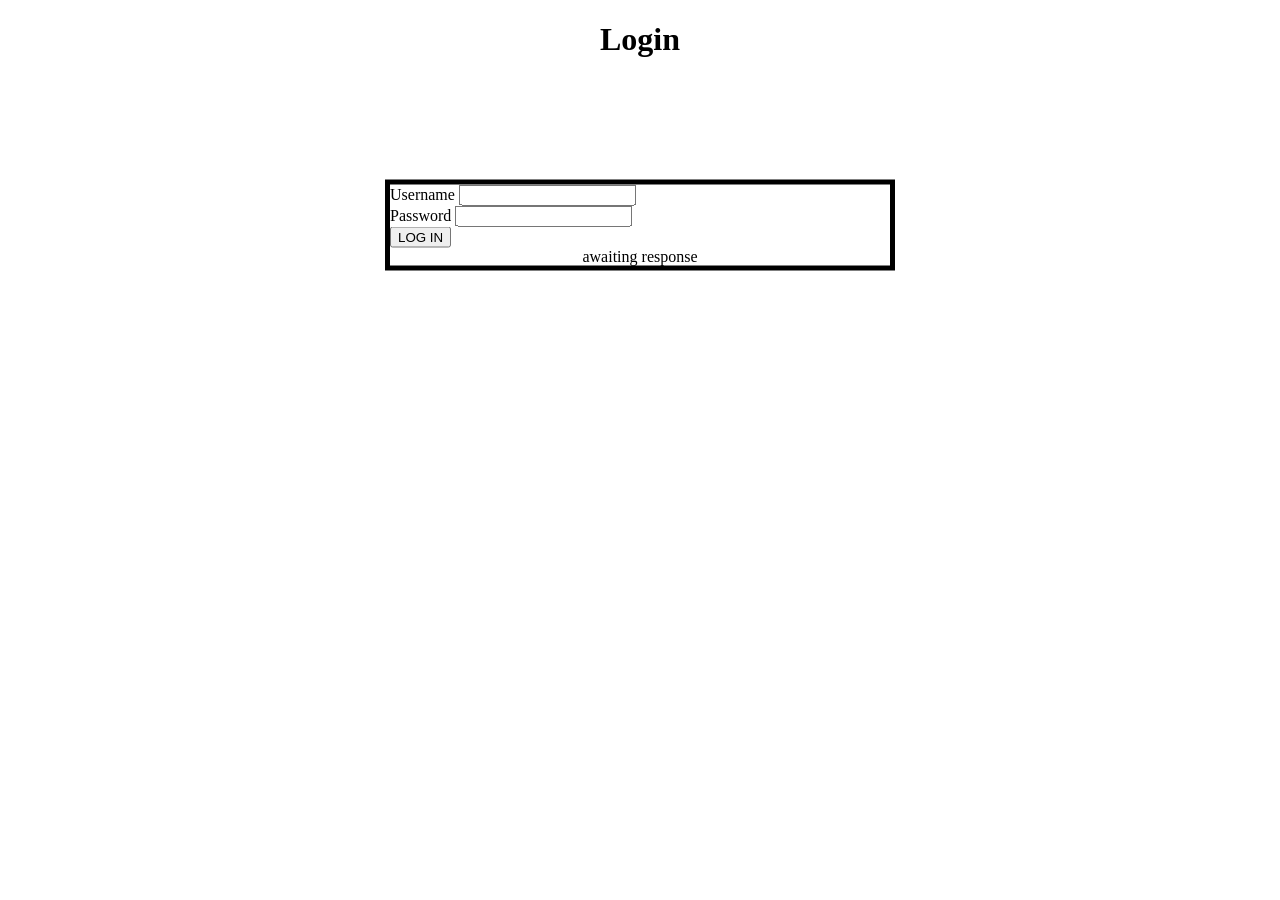
<file: frontend/index.html>
<!DOCTYPE html>
<html>
<head>
	<meta charset="UTF-8">
	<title>Login</title>
	<link rel="stylesheet" href="login.css">
</head>
<script>
function LoginResponse(response) {
	var text = JSON.parse(response);
	document.getElementById("response").innerHTML = "response: " + text +"<p>";
}

function SendLoginRequest(user, password) {
	var req = new XMLHttpRequest();
	req.open("POST", "login.php", true);
	req.setRequestHeader("Content-Type", "application/x-www-form-urlencoded");
	
	req.onreadystatechange=function() {
		if ((this.readyState == 4) && (this.status == 200)) {
			LoginResponse(this.responseText);
		}
	}
	req.send("type=login&uname=" + user + "&pword=" + password);
}

</script>
<body>
	<h1>Login</h1>
	<div id="login_box">
	<form id=login_page">
		<label>Username</label> <input id="user" type="text"></input> <br>
		<label>Password</label> <input id="password" type="password"></input> <br>
		<button id="login" type="submit" onclick="validate()">LOG IN</button>
	<div id="response">
		awaiting response
	</div>
	</div>
	</form>	
<script>
const user = document.getElementById("user");
const pass = document.getElementById("password");
const button = document.getElementById("login");

// validate input before sending req
function validate() {
	
	SendLoginRequest($user,$pass);
}
</script>
</body>
</html>
</file>
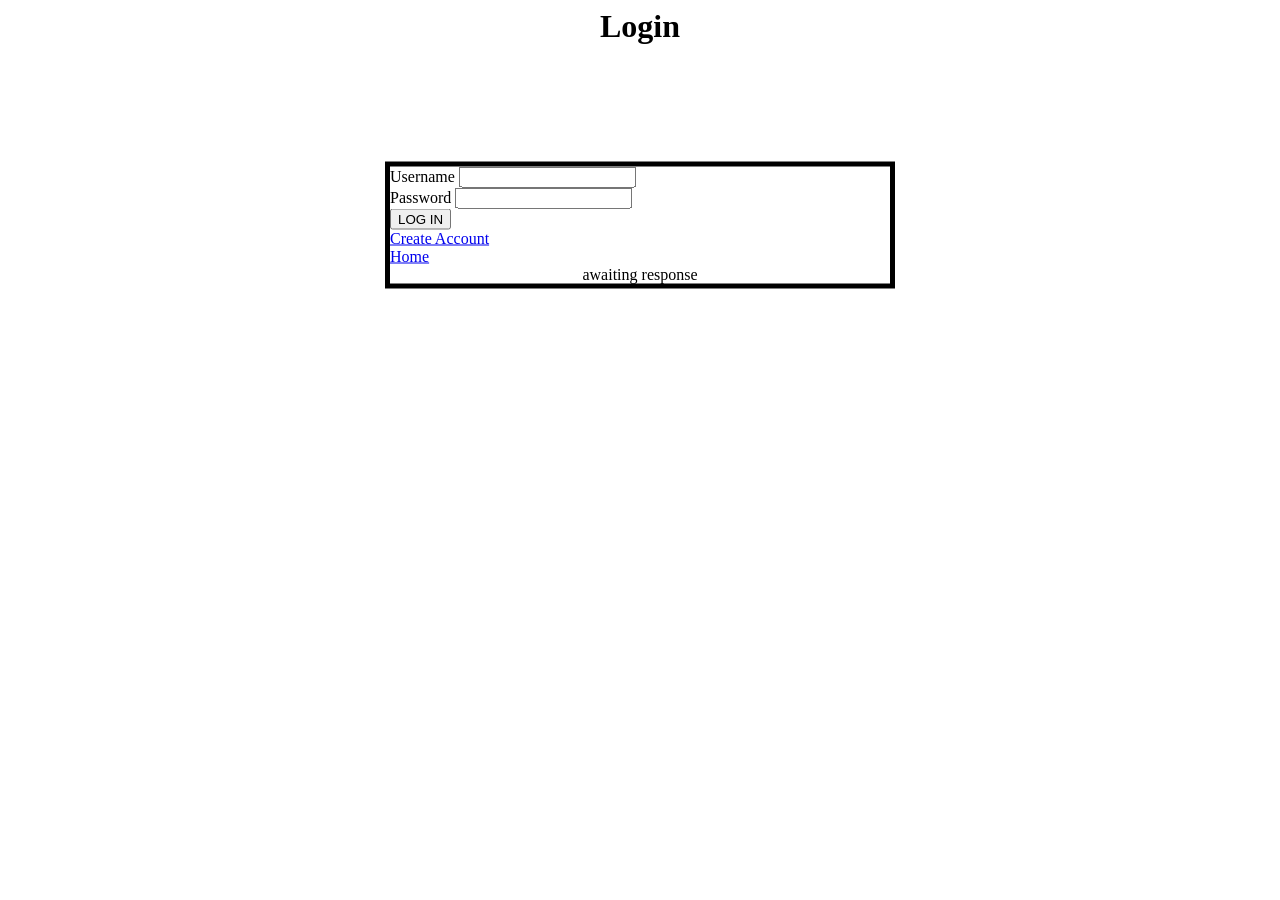
<file: frontend/public/index.html>
<html>
<script>
function HandleLoginResponse(res) {
	var text = JSON.parse(res);
	document.getElementById("response").innerHTML = "response: " + text.message + "<p>";
}

function SendLoginRequest(username, password) {
	var req = new XMLHttpRequest();
	req.open("POST", "loginRequest.php", true);
	req.setRequestHeader("Content-Type", "application/x-www-form-urlencoded");
	req.onreadystatechange = function () {
		if ((this.readyState == 4) && (this.status == 200)) {
			HandleLoginResponse(this.responseText);
		}
	}
	req.send("type=login&username="+encodeURIComponent(username)+"&password="+encodeURIComponent(password));
}
</script>
<head>
	<meta charset="UTF-8">
	<title>Login</title>
	<link rel="stylesheet" href="css/login.css">
</head>
<body>
	<h1>Login</h1>
	<div id="login_box">
	<!-- <form id="login_page" action="POST"> -->
		<label>Username</label>
		<input id="username" type="text"></input> <br>

		<label>Password</label> 
		<input id="password" type="password"></input> <br>

		<button id="login" type="submit" onclick="validate()">LOG IN</button> <br>
		<a id="nav" href="registration.html">Create Account</a> <br>	
		<a id="home" href="home.php">Home</a>	
		<div id="response">
			awaiting response
		</div>
	</div>
	<!-- </form> -->
</body>
<script>
function validate() {
	var username = document.getElementById("username").value;
	var password = document.getElementById("password").value;
	
	if (username == '' || password == '') {
		document.getElementById("response").innerHTML = "please enter a username & password";	
	}
	else {
		document.getElementById("response").innerHTML = "awaiting response";
		SendLoginRequest(username, password);
	}
}
</script>

</html>
</file>
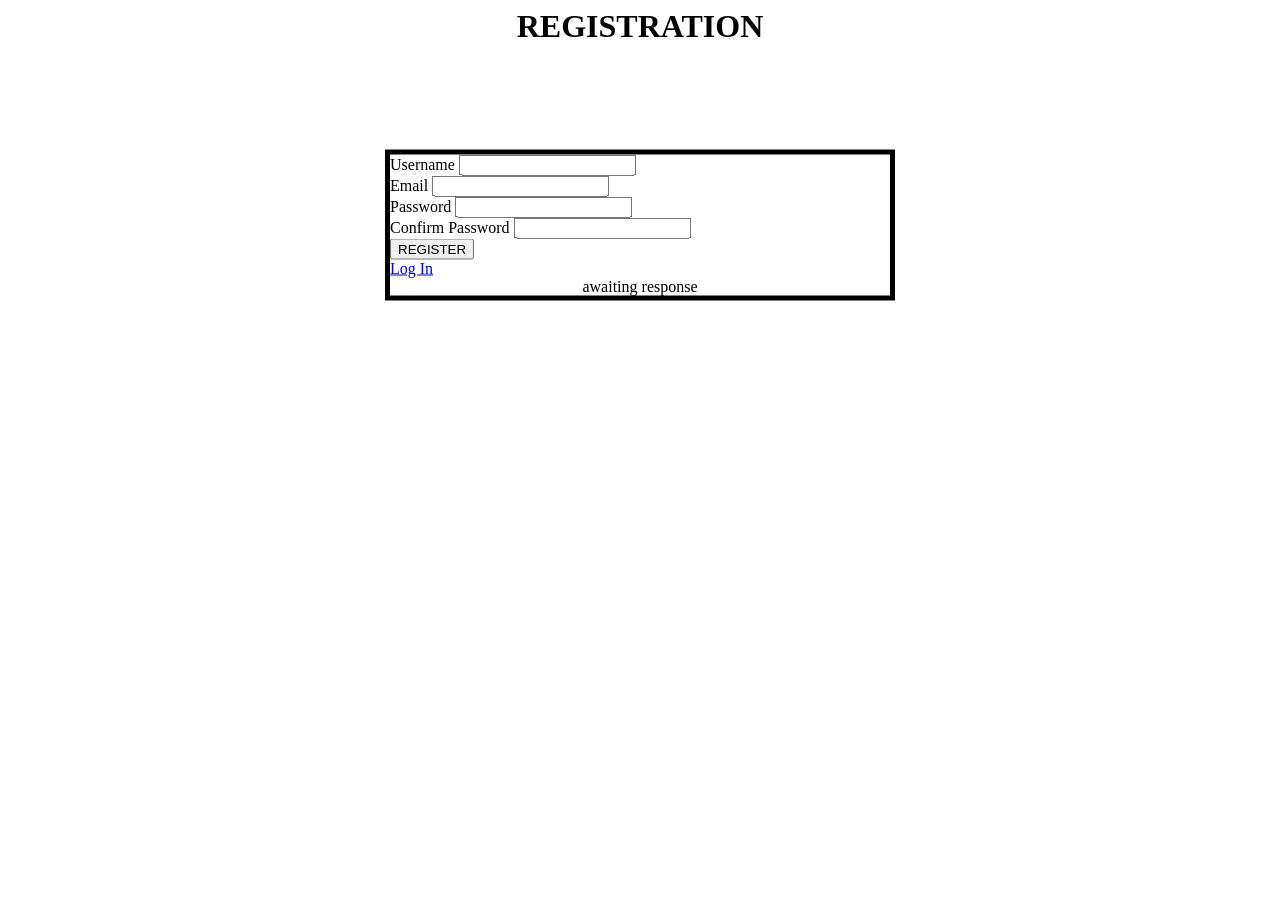
<file: frontend/public/registration.html>
<html>
<script>
function HandleRegistrationResponse(res) {
	var text = JSON.parse(res);
	document.getElementById("response").innerHTML = "response: " + text.message + "<p>";
}

function SendRegistrationRequest(username, email, password) {
	var req = new XMLHttpRequest();
	req.open("POST", "registration.php", true);
	req.setRequestHeader("Content-Type", "application/x-www-form-urlencoded");
	req.onreadystatechange = function () {
		if ((this.readyState == 4) && (this.status == 200)) {
			HandleRegistrationResponse(this.responseText);
		}
	}
	req.send("type=register&username="+encodeURIComponent(username)+"&email="+encodeURIComponent(email)+"&password="+encodeURIComponent(password));
} 
</script>
<head>
         <meta charset="UTF-8">
         <title>Register</title>
         <link rel="stylesheet" href="css/login.css">
</head>
<body>
         <h1>REGISTRATION</h1>
                 <div id="login_box">
                         <label>Username</label>
                         <input id="username" type="text" required></input> <br>
 
                         <label>Email</label>
                         <input id="email" type="text" required></input> <br>
 
                         <label>Password</label>
                         <input id="password"  type="password" required></input> <br>
 
                         <label>Confirm Password</label>
                         <input id="confirm" type="password" required></input> <br>
 
                         <button id="register" type="submit" onclick="validate()">REGISTER</button> <br>
                         <a id="nav" href="index.html">Log In</a> <br>

			<div id="response">
				awaiting response
			</div>
                 </div>
<body>
<script>
function validate() {
        var username = document.getElementById("username").value;
        var password = document.getElementById("password").value;
	var confirm = document.getElementById("confirm").value;
	var email = document.getElementById("email").value;
	var response = document.getElementById("response");
	var valid = true;

	const validEmail = /^[a-zA-Z0-9._%+-]+@[a-zA-Z0-9.-]+\.[a-zA-Z]{2,}$/;	
	
	if (username === '') {
		response.innerHTML = "Must enter a username.";
		valid = false;
	}

	if (!validEmail.test(email)) {
		response.innerHTML = "Please enter a valid email format.";
		valid = false;
	}

	if (password.length < 8) {
		valid = false;
		response.innerHTML = "Please enter a password longer than 8 characters";
	}

	// @TODO confirm & pass need to match before sending sign up request (use index.html for ref)
	if (password !== confirm || password === '' || confirm === '') {
		response.innerHTML = "Passwords must match.";
		valid = false;
	}

	if(valid) {
		response.innerHTML = "awaiting response";
		SendRegistrationRequest(username, email, password);
	}
}
</script>
</html>
</file>
<file: frontend/login.css>
/* External style sheet for login page */

h1
{
	text-align: center;
}
#response
{
	text-align: center;
}
#login_box
{
	position: absolute;
	top: 25%;
	left: 50%;
	transform: translate(-50%, -50%);
	width: 500px;
	
	border: 5px solid black;
}
</file>
<file: frontend/public/css/login.css>
/* External style sheet for login page */

h1
{
	text-align: center;
}
#home
{
	text-align: center;
}
#nav
{
	text-align: center;
}
#response
{
	text-align: center;
}
#login_box
{
	position: absolute;
	top: 25%;
	left: 50%;
	transform: translate(-50%, -50%);
	width: 500px;
	
	border: 5px solid black;
}
</file>
